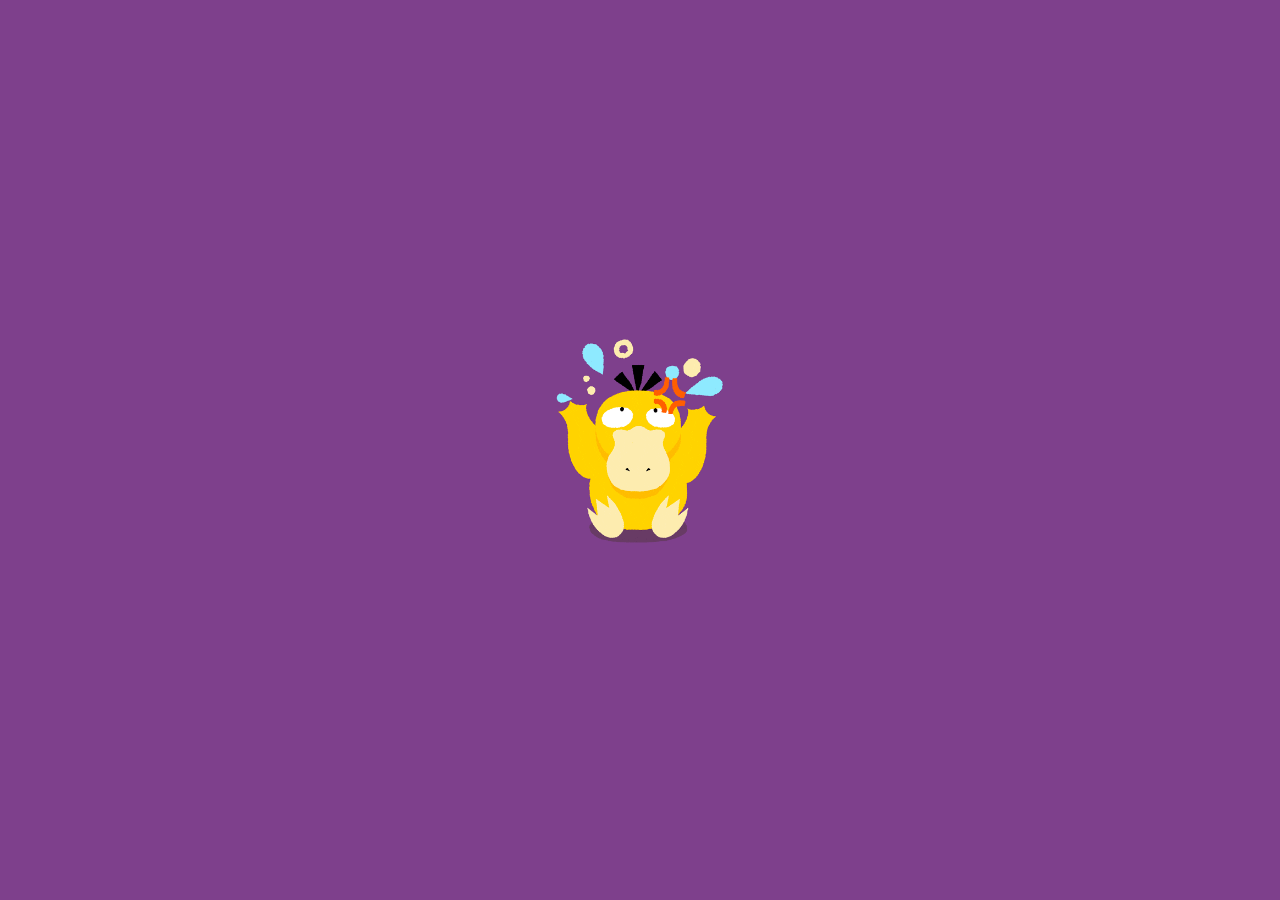
<file: index.html>
<!DOCTYPE html>
<html lang="de">
    <head>
        <meta charset="UTF-8" />
        <meta name="viewport" content="width=device-width, initial-scale=1.0" />
        <link rel="preconnect" href="https://fonts.googleapis.com" />
        <link rel="preconnect" href="https://fonts.gstatic.com" crossorigin />
        <link
            href="https://fonts.googleapis.com/css2?family=Lato:ital,wght@0,100;0,300;0,400;0,700;0,900;1,100;1,300;1,400;1,700;1,900&display=swap"
            rel="stylesheet"
        />
        <link
            rel="icon"
            type="image/x-icon"
            href="./img/favicon/favicon-logo.png"
        />
        <title>Pokedex</title>
        <link rel="stylesheet" href="style.css" />
        <link rel="stylesheet" href="./styles/assets.css" />
        <link rel="stylesheet" href="./styles/standard.css" />
        <link rel="stylesheet" href="./styles/pokemonCard.css" />
        <link rel="stylesheet" href="./styles/pokemonColors.css" />
        <link rel="stylesheet" href="./styles/pokemonCardOverlay.css" />
    </head>

    <body onload="loadPokemons()">
        <header>
            <nav class="container header-nav">
                <a class="logo" href="/">
                    <img src="./img/assets/logo/download.png" alt="Logo" />
                </a>
                <p class="site-title">Pokedex</p>
                <form onsubmit="event.preventDefault();" class="search-form">
                    <input
                        type="text"
                        id="inputField"
                        class="input-field"
                        placeholder="Pokemon suchen…"
                        required
                        minlength="3"
                    />
                </form>
            </nav>
        </header>
        <div class="hero-text">
            <div class="scroll-track">
                <span>Test 1 2</span>
            </div>
        </div>

        <main class="main-container">
            <section id="content" class="pokemon-grid"></section>
            <div id="load-button-container"></div>
            <div id="overlay-container"></div>
            <div
                id="overlay"
                class="overlay-wrapper d-none"
                onclick="closeOverlay()"
            >
                <div
                    id="overlay-content"
                    class="overlay-box"
                    onclick="stopClick(event)"
                ></div>
            </div>
        </main>
        <footer class="container-wide-screen">
            <a href="#"
                ><img
                    src="./img/assets/logo/download.png"
                    alt="Pokedex Logo im Footer"
            /></a>
            <span>Pokedex</span>
        </footer>
        <script src="./scripts/pokemonTemplate.js"></script>
        <script src="./pokemon.js"></script>
    </body>
</html>
</file>
<file: style.css>
/* Grundlayout der Seite: Hintergrundfarbe, Schrift, Höhe */
body {
    font-family: "Lato", sans-serif;
    background-color: #e4e3d3;
    color: #0d0106;
    line-height: 1.6;
}
header {
    box-shadow: 0 2px 4px rgba(0, 0, 0, 0.3);

    .header-nav {
        display: flex;
        align-items: center;
        justify-content: space-between;
        gap: 1rem;
    }

    .logo {
        img {
            width: 64px;
            height: 64px;
        }
    }

    .site-title {
        font-size: 1.8rem;
        font-weight: bold;
        @media (max-width: 430px) {
            display: none;
        }
    }

    .input-field {
        width: 100%;
        padding: 0.5rem 1rem;
        border: none;
        font-size: 1rem;
        outline: none;
    }
}
footer {
    box-shadow: 0 -4px 8px rgba(0, 0, 0, 0.3);
    display: flex;
    align-items: center;
    justify-content: start;
    gap: 1rem;
    padding: 2rem 1rem;
    img {
        width: 64px;
        height: 64px;
    }

    .footer-text {
        font-size: 1rem;
        color: #bbb;
    }
}
/* Begrüßungsleiste unter dem Header */
.hero-text {
    background-color: #7e408c;
    overflow: hidden;
    width: 100%;
    margin-top: 80px;
    padding: 10px 0;
    white-space: nowrap;
    position: relative;
}

.scroll-track {
    display: inline-block;
    animation: scroll-left 8s linear infinite;

    span {
        font-size: 18px;
        padding-left: 100%;
    }
}

@keyframes scroll-left {
    0% {
        transform: translateX(0);
    }
    100% {
        transform: translateX(-100%);
    }
}

/* Wrapper zum Zentrieren des "Mehr anzeigen"-Buttons */
.load-more-wrapper {
    display: flex;
    justify-content: center;
}
/* Der Button selbst – mit Hover-Effekt */
.load-more-btns {
    padding: 12px 20px;
    border-radius: 10px;
    margin: 0.5rem;
    cursor: pointer;
    &:hover {
        transform: scale(1.1);
    }
}
/* Vollbild-Overlay mit Hintergrundfarbe für Ladescreen */
.loading-overlay {
    position: fixed;
    inset: 0;
    background-color: #7e408c;
    z-index: 999;
    display: flex;
    justify-content: center;
    align-items: center;
}
/* Bild im Ladescreen (z. B. Ente) */
.loading-overlay img {
    width: 275px;
    height: 275px;
}
/* Halbtransparentes Hintergrundoverlay */
.overlay-wrapper {
    position: fixed;
    inset: 0;
    background-color: rgba(0, 0, 0, 0.5);
    display: flex;
    justify-content: center;
    align-items: center;
    z-index: 1000;
    cursor: pointer;
}
/* Weißer, zentrierter Inhalt im Overlay (Detailansicht) */
.overlay-box {
    background-color: white;
    padding: 2rem;
    max-width: 400px;
    width: 90%;
    height: 90vh;
    box-shadow: 0 0 20px rgba(0, 0, 0, 0.3);
    cursor: default;
    overflow: hidden;
}
.input-field {
    background-color: #0d0106;
    color: white;
}
</file>
<file: styles/assets.css>
/* Globale klassen  */
.container {
    width: 100%;
    max-width: 1920px;
    margin: 0 auto;
    padding: 1rem;
}
.main-container {
    width: 100%;
    max-width: 1920px;
    margin: 0 auto;
    display: flex;
    justify-content: space-between;
    align-items: center;
    padding: 1rem;
    flex-direction: column;
}
.container-wide-screen {
    width: 100%;
    margin: 0 auto;
}
.d-none {
    display: none;
}
.flex {
    display: flex;
}

.flex-column {
    flex-direction: column;
}

.flex-center {
    justify-content: center;
    align-items: center;
}

.flex-between {
    justify-content: space-between;
    align-items: center;
}
</file>
<file: styles/standard.css>
/* Globales Reset: Margin, Padding, Box-Sizing, smooth scroll */
* {
    scroll-behavior: smooth;
    padding: 0;
    margin: 0;
    box-sizing: border-box;
    position: relative;
}
/* Entfernt Unterstreichung bei Links */
a {
    text-decoration: none;
}
</file>
<file: styles/pokemonCard.css>
/* Einzelne Pokémon-Karte mit Hover-Effekt */
.pokemon-card {
    width: 180px;
    text-align: center;
    margin: 1rem;
    background-color: #e2f7f7;
    transition: transform 0.3s ease, box-shadow 0.3s ease;

    &:hover {
        transform: scale(0.98);
        box-shadow: inset 0 0 20px rgba(0, 0, 0, 0.15);
        cursor: pointer;

        @media (max-width: 768px) {
            &:hover {
                transform: none;
                box-shadow: none;
            }
        }
    }
    /* Pokémon-ID oben rechts auf der Karte */
    .pokemon-id {
        position: absolute;
        top: 8px;
        right: 10px;
        font-size: 0.75rem;
        color: #555;
        font-weight: bold;
    }
    /* Name des Pokémon */
    .pokemon-name {
        font-size: 1.2rem;
        margin: 0.2rem 0;
        color: #0d0106;
    }
    /* Bild des Pokémon mit runden Ecken */
    .pokemon-img {
        width: 100%;
        height: auto;
        object-fit: contain;
        margin: 0.5rem 0;
    }
    /* Container für die Typen-Buttons */
    .pokemon-types {
        display: flex;
        justify-content: center;
        align-items: center;
        gap: 8px;
        width: 100%;
        /* Style für jeden Typ-Button */
        .type-icon {
            text-transform: capitalize;
            font-weight: bold;
            padding: 6px 10px;
            transition: all 0.2s ease;
            width: 100%;
            margin: 6px 12px;
            color: #0d0106;

            &:hover {
                transform: scale(1.05);
                filter: brightness(1.1);
                cursor: pointer;
            }
        }
    }
}
/* Grid-Layout für mehrere Pokémon-Karten */
.pokemon-grid {
    display: grid;
    grid-template-columns: repeat(auto-fill, minmax(180px, 1fr));
    gap: 1.5rem;
    padding: 2rem;
    max-width: 100%;
}
/* Umgibt das Pokémon-Bild – für zentrierte Darstellung */
.pokemon-img-wrapper {
    background-color: white;
    display: flex;
    justify-content: center;
    align-items: center;
    padding: 12px 0;
}
</file>
<file: styles/pokemonColors.css>
/* Setzt Hintergrundfarbe basierend auf Typ (z. B. bg-fire) */
.bg-grass {
    background-color: #78c850;
}
.bg-fire {
    background-color: #f08030;
}
.bg-water {
    background-color: #6890f0;
}
.bg-poison {
    background-color: #a040a0;
}
.bg-fighting {
    background-color: #c03028;
}
.bg-flying {
    background-color: #a890f0;
}
.bg-ground {
    background-color: #e0c068;
}
.bg-rock {
    background-color: #b8a038;
}
.bg-bug {
    background-color: #a8b820;
}
.bg-ghost {
    background-color: #705898;
}
.bg-steel {
    background-color: #b8b8d0;
}
.bg-electric {
    background-color: #f8d030;
}
.bg-ice {
    background-color: #98d8d8;
}
.bg-psychic {
    background-color: #f85888;
}
.bg-dragon {
    background-color: #7038f8;
}
.bg-dark {
    background-color: #705848;
}
.bg-fairy {
    background-color: #ee99ac;
}
.bg-normal {
    background-color: #a8a878;
}
/* Leuchteffekt beim Hover je nach Typ */

.hover-shadow-grass:hover {
    box-shadow: 0 0 6px 4px #78c850;
}
.hover-shadow-fire:hover {
    box-shadow: 0 0 6px 4px #f08030;
}
.hover-shadow-water:hover {
    box-shadow: 0 0 6px 4px #6890f0;
}
.hover-shadow-poison:hover {
    box-shadow: 0 0 6px 4px #a040a0;
}
.hover-shadow-fighting:hover {
    box-shadow: 0 0 6px 4px #c03028;
}
.hover-shadow-flying:hover {
    box-shadow: 0 0 6px 4px #a890f0;
}
.hover-shadow-ground:hover {
    box-shadow: 0 0 6px 4px #e0c068;
}
.hover-shadow-rock:hover {
    box-shadow: 0 0 6px 4px #b8a038;
}
.hover-shadow-bug:hover {
    box-shadow: 0 0 6px 4px #a8b820;
}
.hover-shadow-ghost:hover {
    box-shadow: 0 0 6px 4px #705898;
}
.hover-shadow-steel:hover {
    box-shadow: 0 0 6px 4px #b8b8d0;
}
.hover-shadow-normal:hover {
    box-shadow: 0 0 6px 4px #a8a878;
}
.hover-shadow-electric:hover {
    box-shadow: 0 0 6px 4px #f8d030;
}
.hover-shadow-ice:hover {
    box-shadow: 0 0 6px 4px #98d8d8;
}
.hover-shadow-psychic:hover {
    box-shadow: 0 0 6px 4px #f85888;
}
.hover-shadow-dragon:hover {
    box-shadow: 0 0 6px 4px #7038f8;
}
.hover-shadow-dark:hover {
    box-shadow: 0 0 6px 4px #705848;
}
.hover-shadow-fairy:hover {
    box-shadow: 0 0 6px 4px #ee99ac;
}
.hover-shadow-normal:hover {
    box-shadow: 0 0 6px 4px #a8a878;
}
.type-grass {
    background-color: #78c850;
    border: 2px solid #fff;
    color: black;
}
/* Button-Farbe + Rahmen + Textfarbe je nach Typ */
.type-fire {
    background-color: #f08030;
    border: 2px solid #fff;
    color: black;
}

.type-water {
    background-color: #6890f0;
    border: 2px solid #fff;
    color: black;
}

.type-electric {
    background-color: #f8d030;
    border: 2px solid #fff;
    color: black;
}

.type-ice {
    background-color: #98d8d8;
    border: 2px solid #fff;
    color: black;
}

.type-fighting {
    background-color: #c03028;
    border: 2px solid #fff;
    color: black;
}

.type-poison {
    background-color: #a040a0;
    border: 2px solid #fff;
    color: black;
}

.type-ground {
    background-color: #e0c068;
    border: 2px solid #fff;
    color: black;
}

.type-flying {
    background-color: #a890f0;
    border: 2px solid #fff;
    color: black;
}

.type-psychic {
    background-color: #f85888;
    border: 2px solid #fff;
    color: black;
}

.type-bug {
    background-color: #a8b820;
    border: 2px solid #fff;
    color: black;
}

.type-rock {
    background-color: #b8a038;
    border: 2px solid #fff;
    color: black;
}

.type-ghost {
    background-color: #705898;
    border: 2px solid #fff;
    color: black;
}

.type-dragon {
    background-color: #7038f8;
    border: 2px solid #fff;
    color: black;
}

.type-dark {
    background-color: #705848;
    border: 2px solid #fff;
    color: black;
}

.type-steel {
    background-color: #b8b8d0;
    border: 2px solid #fff;
    color: black;
}

.type-fairy {
    background-color: #ee99ac;
    border: 2px solid #fff;
    color: black;
}

.type-normal {
    background-color: #a8a878;
    border: 2px solid #fff;
    color: black;
}
</file>
<file: styles/pokemonCardOverlay.css>
/* Große Karte im Overlay */
.pokemon-card-overlay {
    width: 100%;
    max-width: 320px;
    border-radius: 12px;
    margin: 1rem auto;
    text-align: center;
    /* Wrapper für das Bild der Overlay-Karte */
    .pokemon-img-wrapper-overlay {
        background-color: white;
        display: flex;
        justify-content: center;
        align-items: center;
        padding: 12px;
        /* Pokémon-Bild im Overlay */
        .pokemon-img {
            width: 80%;
            max-width: 250px;
            border-radius: 10px;
            object-fit: contain;
        }
        /* ID-Anzeige oben rechts im Overlay */
        .pokemon-id {
            position: absolute;
            top: 8px;
            right: 10px;
            font-size: 0.9rem;
            color: #555;
            font-weight: bold;
        }
    }
    /* Unterer Bereich der Karte (Name + Typen) */
    .card-bottom {
        padding-top: 1rem;
        /* Name im Overlay, größer dargestellt */
        .pokemon-name {
            font-size: 1.6rem;
            color: #222;
            margin-bottom: 0.5rem;
        }
        /* Container für Typen-Buttons */
        .pokemon-types {
            display: flex;
            justify-content: center;
            gap: 0.5rem;
            /* Einzelner Typen-Button */
            .type-icon {
                text-transform: capitalize;
                font-weight: bold;
                padding: 6px 10px;
                transition: all 0.2s ease;
                width: 100%;
                margin: 6px 12px;
            }
        }
    }
}
/* Bereich unter den Tabs mit Infos */
.tab-content-area {
    display: block;
    margin-top: 1rem;
    color: black;
    background-color: white;
}
.overlay-tabs {
    display: flex;
    justify-content: center;
}
.tab-btn {
    text-transform: capitalize;
    font-weight: bold;
    padding: 6px 10px;
    border-radius: 10px;
    transition: all 0.2s ease;
    margin: 0.5rem;
    cursor: pointer;
}
/* Evolution Chain Tab  */
.evo-chain-wrapper {
    display: flex;
    justify-content: center;
    align-items: center;
    gap: 1rem;
    width: 100%;
    max-width: 100%;
    @media (max-width: 420px) {
        margin-top: 50px;
    }

    .evo-stage {
        display: flex;
        flex-direction: column;
        align-items: center;

        @media (max-width: 420px) {
            width: 40px;
            height: 40px;
        }

        img {
            width: 80px;
            height: 80px;
            object-fit: contain;

            @media (max-width: 420px) {
                width: 40px;
                height: 40px;
            }
        }

        span {
            margin-top: 0.5rem;
            font-weight: bold;
            color: #333;
        }
    }

    .arrow {
        font-size: 1.5rem;
        color: #666;

        @media (max-width: 420px) {
            font-size: 1.1rem;
        }
    }
}
.no-scroll {
    overflow: hidden;
}
.overlay-nav-btns {
    display: flex;
    justify-content: space-between;
    width: auto;
}
.overlay-nav {
    text-transform: capitalize;
    font-weight: bold;
    padding: 6px 10px;
    border-radius: 10px;
    transition: all 0.2s ease;
    margin: 0.5rem;
    cursor: pointer;
    margin-bottom: 10%;
}
.stat-row {
    display: flex;
    align-items: center;
    gap: 10px;
}
.text-row {
    @media (max-width: 430px) {
        font-size: 14px;
    }
}
</file>
